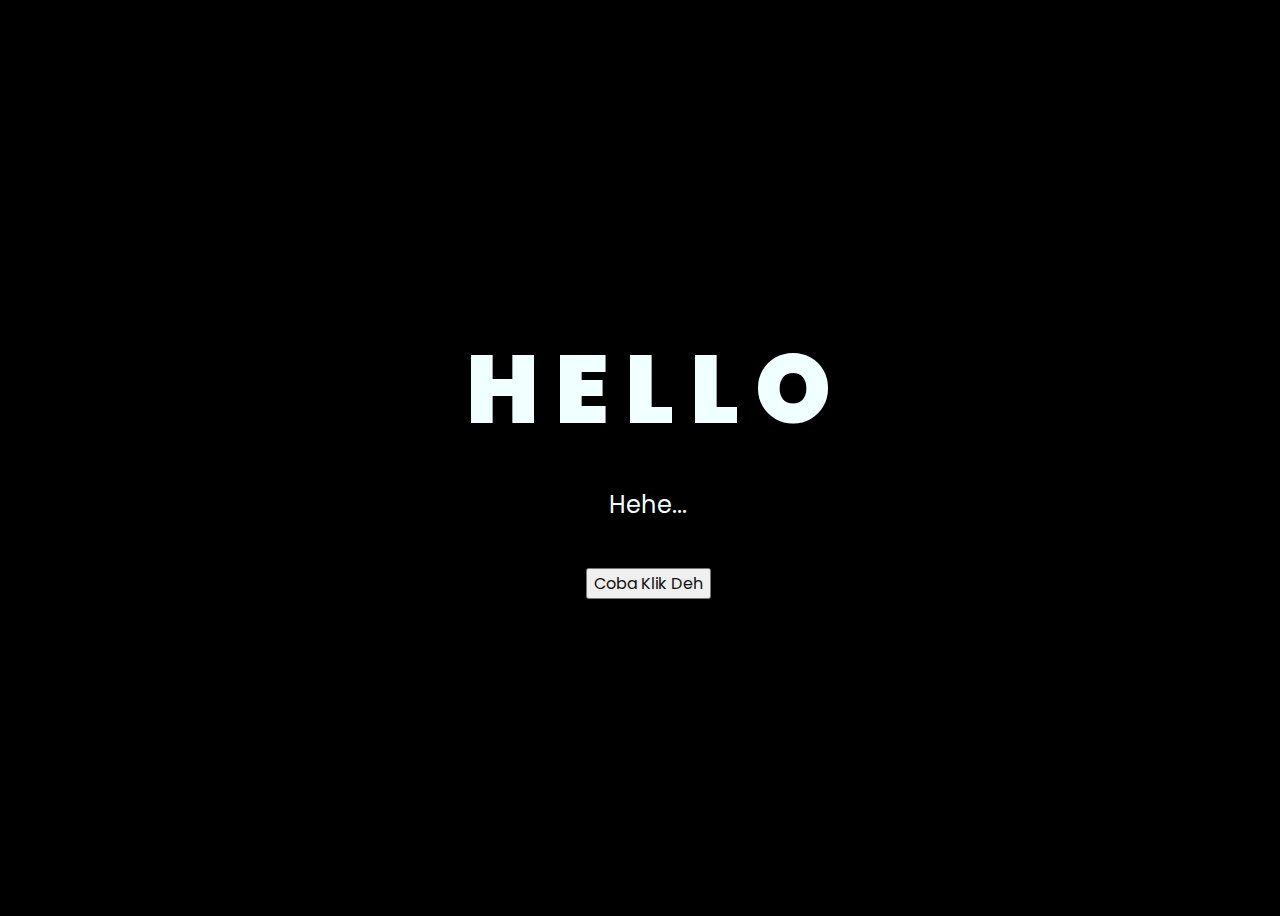
<file: Fudiana/hello/index.html>
<!DOCTYPE html>
<html lang="en">
<head>
    <meta charset="UTF-8">
    <meta http-equiv="X-UA-Compatible" content="IE=edge">
    <meta name="viewport" content="width=device-width, initial-scale=1.0">
    <link rel="stylesheet" href="css/style.css">
    <link rel="icon" href="img/flowers.png" type="image/x-icon">
    <title>Flowers</title>
</head>
<body>
    <div class="greetings">
    <!-- silahkan menambah kata sesuai keinginan dengan <span>text...</span -->
        <span>H</span>
        <span>E</span>
        <span>L</span>
        <span>L</span>
        <span>O</span>
    </div>
    <div class="description">
     
    <p>Hehe...<span></span></p>

</div>
    </div>
    <div class="button">
        <button>
            <a href="flower.html">Coba Klik Deh</a>
        </button>
        
    </div>
</body>
</html>
</file>
<file: Fudiana/hello/css/style.css>
@import url('https://fonts.googleapis.com/css2?family=Poppins:ital,wght@0,500;1,900&display=swap');
*{
    font-family: 'Poppins',cursive;
}
body{
    color: azure;
    width: 100%;
    height: 100vh;
    display: flex;
    flex-direction: column;
    align-items: center;
    justify-content: center;
    background-color: black;
}
.greetings{
    font-size: 6rem;
    font-weight: 900;
}
.greetings > span{
    animation: glow 2.5s ease-in-out infinite;
}
@keyframes glow{
    0%, 100%{
        color: #fff;
        text-shadow: 0 0 12px #39c6d6, 0 0 50px #39c6d6, 0 0 100px #39c6d6;
    }
    10%, 90%{
        color: #111;
        text-shadow: none;
    }
}
.greetings > span:nth-child(2){
    animation-delay: .2s ;
}
.greetings > span:nth-child(3){
    animation-delay: .4s ;
}
.greetings > span:nth-child(4){
    animation-delay: .6s;
}
.greetings > span:nth-child(5){
    animation-delay: .8s;
}


.description{
    font-size: 1.5rem;
    margin-bottom: 20px;
}

.button a{
    text-decoration: none;
    font-size: 1rem;
    color: #111;
}

@media screen and (max-width:574px){
    .greetings{
        display: block;
        font-size: 3rem;
        font-weight: 500;
        text-align: center;
    }
    .description{
        font-size: 1px;
        font-family: fantasy;
    }
    
    .button a{
        font-size: .5rem;
    }
}

p span:before {
    content: '';
    animation: gerak infinite 10s ease;
    transform: translateY(-50%);
    color: lightyellow;
    font-size: 25px;
}

@keyframes gerak {
    0% {
        content: 'Fudiana';
    }
    50% {
        content: 'Aku ada Hadiah Buat Kamu';
    }
    100% {
        content: 'Penasaran Yaa Ciee!';
    }
}
</file>
